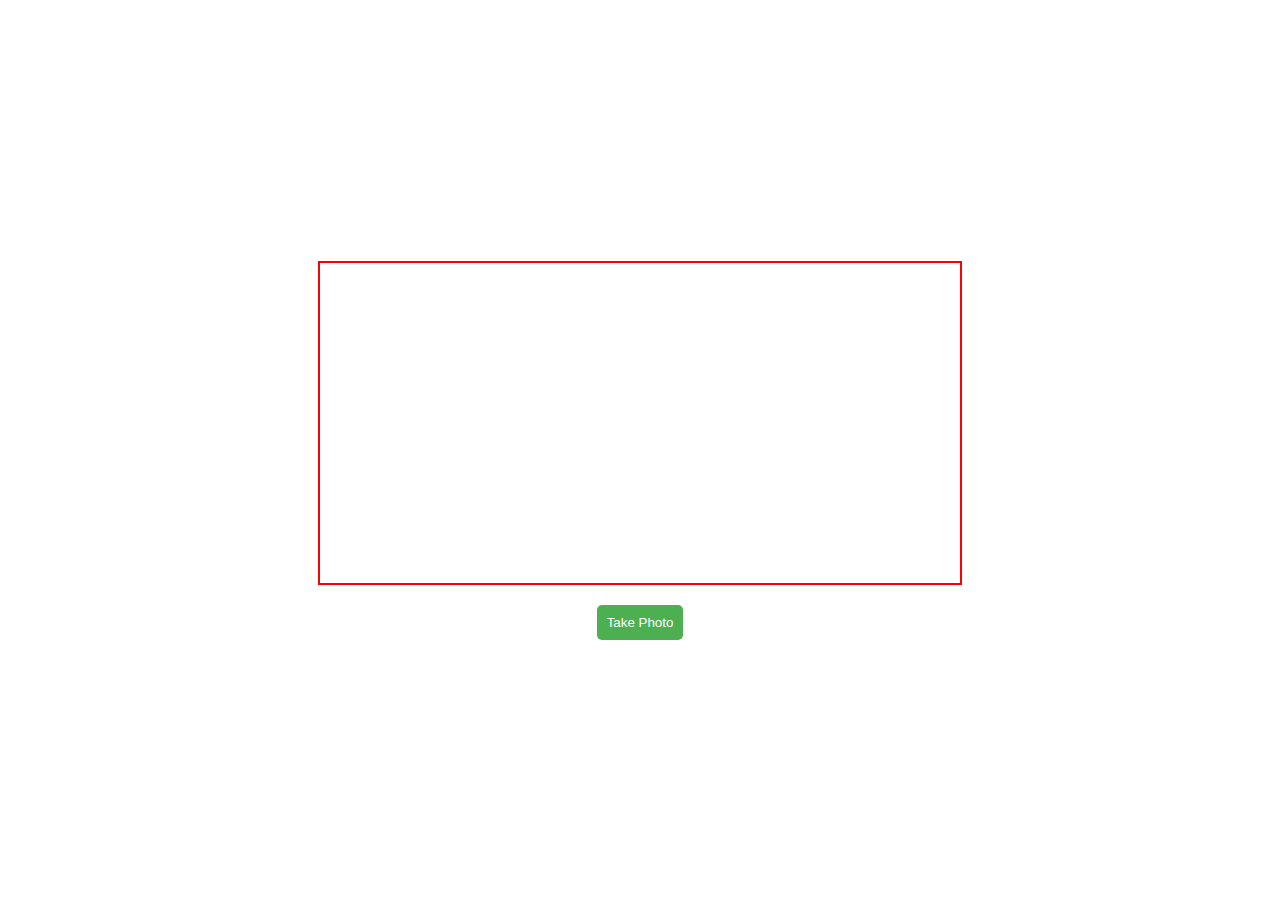
<file: index.html>
<!DOCTYPE html>
<html lang="en">
<head>
    <meta charset="UTF-8">
    <meta name="viewport" content="width=device-width, initial-scale=1.0">
    <title>Camera App</title>
    <style>
        body {
            display: flex;
            flex-direction: column;
            align-items: center;
            justify-content: center;
            height: 100vh;
            margin: 0;
        }
        #camera-feed {
            width: 100%;
            max-width: 640px; /* adjust the max-width as needed */
            border: 2px solid red; /* square border color */
        }
        #capture-button {
            margin-top: 20px;
            padding: 10px;
            background-color: #4CAF50;
            color: white;
            border: none;
            border-radius: 5px;
            cursor: pointer;
        }
        #response-box {
            margin-top: 20px;
            padding: 10px;
            border: 2px solid #4CAF50;
            border-radius: 5px;
            display: none; /* initially hide the response box */
        }
        #server-response-image {
            max-width: 100%;
            height: auto;
        }
    </style>
</head>
<body>
    <canvas id="camera-feed"></canvas>
    <button id="capture-button" onclick="captureAndSend()">Take Photo</button>

    <div id="response-box">
        <h2>Server Response</h2>
        <img id="server-response-image" alt="Server Response Image">
    </div>

    <script>
        const videoCanvas = document.getElementById('camera-feed');
        const videoContext = videoCanvas.getContext('2d');
        const captureButton = document.getElementById('capture-button');
        const responseBox = document.getElementById('response-box');
        const serverResponseImage = document.getElementById('server-response-image');
        let videoStream;

        // Access the camera and display the video feed
        async function startCamera() {
            try {
                const devices = await navigator.mediaDevices.enumerateDevices();
                const videoDevices = devices.filter(device => device.kind === 'videoinput');
                const facingMode = 'environment'; // Set to 'environment' for the back camera

                const constraints = {
                    video: { facingMode },
                };

                videoStream = await navigator.mediaDevices.getUserMedia(constraints);

                const videoElement = document.createElement('video');
                videoElement.srcObject = videoStream;
                videoElement.addEventListener('loadedmetadata', () => {
                    const { videoWidth, videoHeight } = videoElement;
                    videoCanvas.width = videoWidth;
                    videoCanvas.height = videoHeight;
                    drawVideoFrame(videoElement, videoContext);
                });
                videoElement.play();
            } catch (error) {
                console.error('Error accessing camera:', error);
            }
        }

        // Function to draw the video frame on the canvas
        function drawVideoFrame(video, context) {
            context.drawImage(video, 0, 0, videoCanvas.width, videoCanvas.height);

            // Draw a square on the canvas
            const squareSizePixels = 210;
            const squareColor = 'green';
            const x = (videoCanvas.width - squareSizePixels) / 2;
            const y = (videoCanvas.height - squareSizePixels) / 2;

            context.strokeStyle = squareColor;
            context.lineWidth = 2;
            context.strokeRect(x, y, squareSizePixels, squareSizePixels);

            requestAnimationFrame(() => drawVideoFrame(video, context));
        }

        // Function to capture a photo and send it to the server
        async function captureAndSend() {
            if (videoStream) {
                // Pause the video feed
                videoStream.getTracks().forEach(track => track.stop());

                // Capture the current frame from the video feed
                const capturedFrame = document.createElement('canvas');
                capturedFrame.width = videoCanvas.width;
                capturedFrame.height = videoCanvas.height;
                const capturedFrameContext = capturedFrame.getContext('2d');
                capturedFrameContext.drawImage(videoCanvas, 0, 0, videoCanvas.width, videoCanvas.height);

                // Convert the captured frame to a Blob with JPG format
                const blob = await new Promise(resolve => capturedFrame.toBlob(resolve, 'image/jpeg'));

                // Display the captured photo in the response box
                serverResponseImage.src = URL.createObjectURL(blob);

                // Send the image to the server
                const formData = new FormData();
                formData.append('file', blob, 'captured_photo.jpg');

                try {
                    const response = await fetch('https://2355-46-209-219-50.ngrok-free.app/get_image', {
                        method: 'POST',
                        body: formData,
                    });

                    if (response.ok) {
                        // Handle the response from the server
                        const processedBlob = await response.blob();
                        serverResponseImage.src = URL.createObjectURL(processedBlob);
                        responseBox.style.display = 'block';
                    } else {
                        const errorResult = await response.text();
                        alert(errorResult);
                    }
                } catch (error) {
                    alert('Error sending image to the server:', error);
                }
            }
        }

        // Start the camera when the page loads
        document.addEventListener('DOMContentLoaded', startCamera);
    </script>
</body>
</html>
</file>
